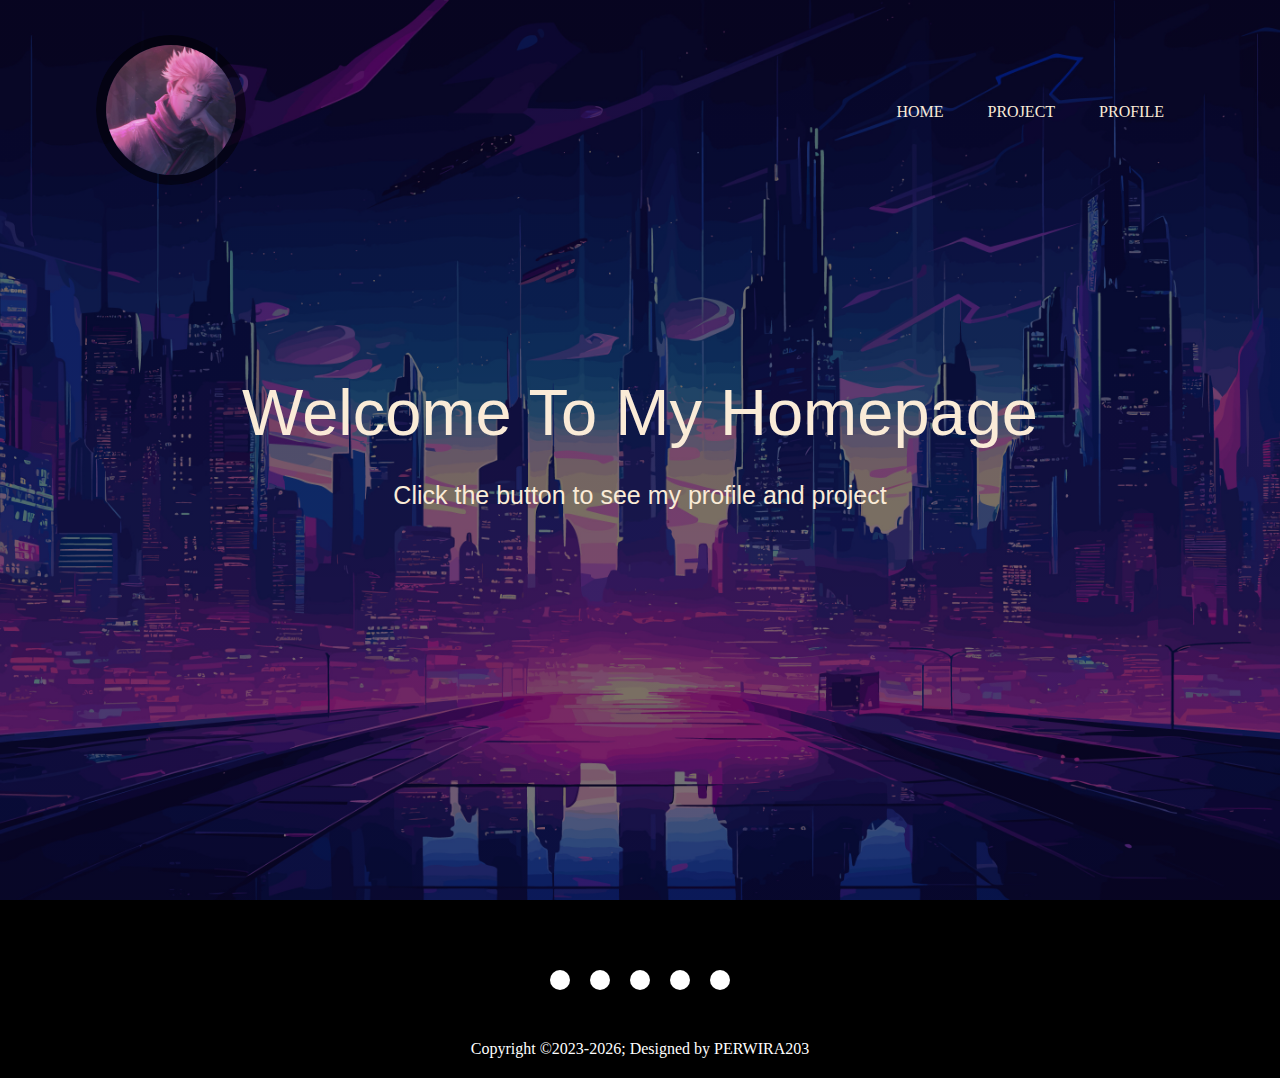
<file: index.html>
<!DOCTYPE html>
<html lang="en">
<head>
    <link rel="shortcut icon" href="sukuna.png" type="x-icon">
    <meta charset="UTF-8">
    <meta name="viewport" content="width=device-width, initial-scale=1.0">
    <link rel="stylesheet" href="bre.css">
    <link rel="stylesheet" href="https://cdnjs.cloudflare.com/ajax/libs/font-awesome/6.4.2/css/all.min.css" integrity="sha512-z3gLpd7yknf1YoNbCzqRKc4qyor8gaKU1qmn+CShxbuBusANI9QpRohGBreCFkKxLhei6S9CQXFEbbKuqLg0DA==" crossorigin="anonymous" referrerpolicy="no-referrer" />
    <title>MyWebsites</title>
</head>
<body>
    <div class="bagus" class="transition">
        <div class="bgst">
            <a href="project7.html"><img src="kuproy.jpg" class="logo"></a>
            <ul>
                <li><a href="index.html">Home</a></li>
                <li><a href="project2.html">Project</a></li>
                <li><a href="project7.html">Profile</a></li>
            </ul>

        </div>

        <div class="konten" class="transition">
            <h1>Welcome To My Homepage</h1>
            <p>Click the button to see my profile and project</p>

        </div>


    </div>
    <div class="footercontainer">
        <div class="socialicon">
            
            <a href="https://www.facebook.com/favian.h.perwira/"><i class="fa-brands fa-facebook"></i></a>
            <a href="https://www.instagram.com/favianperwira/"><i class="fa-brands fa-instagram"></i></a>
            <a href="https://twitter.com/PerwiraHakim"><i class="fa-brands fa-twitter"></i></a>
            <a href=""><i class="fa-brands fa-google-plus"></i></a>
            <a href="https://github.com/PERWIRA203"><i class="fa-brands fa-github"></i></a> 
            
        </div>
        

    </div>
    <div class="footerbottom">
        <p>Copyright &copy;2023-2026; Designed by PERWIRA203</p>

    </div>
    
</body>
</html>
</file>
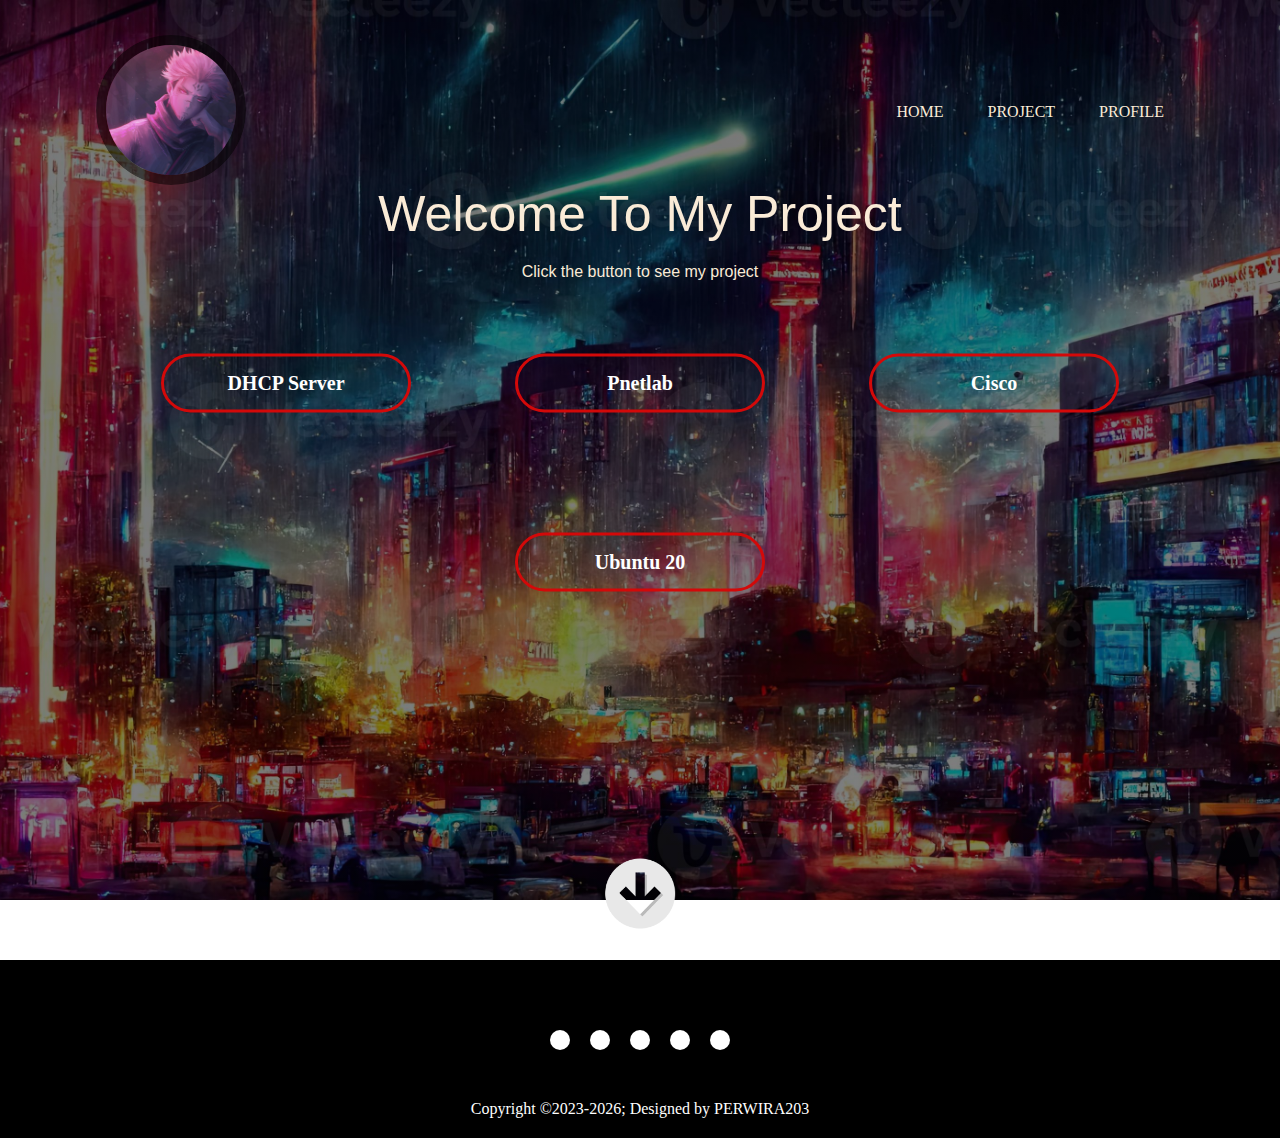
<file: project3.html>
<!DOCTYPE html>
<html lang="en">
<head>
    <link rel="shortcut icon" href="sukuna.png" type="x-icon">
    <meta charset="UTF-8">
    <meta name="viewport" content="width=device-width, initial-scale=1.0">
    <link rel="stylesheet" href="bre.css">
    <link rel="stylesheet" href="https://cdnjs.cloudflare.com/ajax/libs/font-awesome/6.4.2/css/all.min.css" integrity="sha512-z3gLpd7yknf1YoNbCzqRKc4qyor8gaKU1qmn+CShxbuBusANI9QpRohGBreCFkKxLhei6S9CQXFEbbKuqLg0DA==" crossorigin="anonymous" referrerpolicy="no-referrer" />
    <script src="scd.js"></script>
    <title>MyWebsites</title>
</head>
<body>
    <div class="bagus5">
        <div class="bgst4">
            <a href="project7.html"><img src="kuproy.jpg" class="logo"></a>
            <ul>
                <li><a href="index.html">Home</a></li>
                <li><a href="project2.html">Project</a></li>
                <li><a href="project7.html">Profile</a></li>
            </ul>

        </div>

        <div class="konten1" class="transition">
            <div class="konten12">
                <h1>Welcome To My Project</h1>
            </div>
            <div class="konten12">
                <p>Click the button to see my project</p>
            </div>

                <div>
                    <button class="button4" onclick="document.location='project5.html'"><span class="span4"></span>DHCP Server</button>
                    <button class="button4" onclick="document.location='project4.html'"><span class="span4"></span>Pnetlab</button>
                    <button class="button4" onclick="document.location='project3.html'"><span class="span4"></span>Cisco</button>
                    <button class="button4" onclick="document.location='project6.html'"><span class="span4"></span>Ubuntu 20</button>
                </div>
            
            <div class="title">
                <div>
                    <h1 class="bru" style="margin-top: 30px; margin-bottom: 50px ;font-size: 70px;">CISCO</h1>
                </div>
                <div>
                    <button class="button7" id="scrollButton"><img width="70px" height="70px" src="down.png"></button>
                </div>

            </div>

        </div>


    </div>
    <div class="isian">
        <div>
            
        </div>
    </div>
    <div class="footercontainer">
        <div class="socialicon">
            
            <a href="https://www.facebook.com/favian.h.perwira/"><i class="fa-brands fa-facebook"></i></a>
            <a href="https://www.instagram.com/favianperwira/"><i class="fa-brands fa-instagram"></i></a>
            <a href="https://twitter.com/PerwiraHakim"><i class="fa-brands fa-twitter"></i></a>
            <a href=""><i class="fa-brands fa-google-plus"></i></a>
            <a href="https://github.com/PERWIRA203"><i class="fa-brands fa-github"></i></a> 
            
        </div>
        

    </div>
    <div class="footerbottom">
        <p>Copyright &copy;2023-2026; Designed by PERWIRA203</p>

    </div>
    
</body>
</html>
</file>
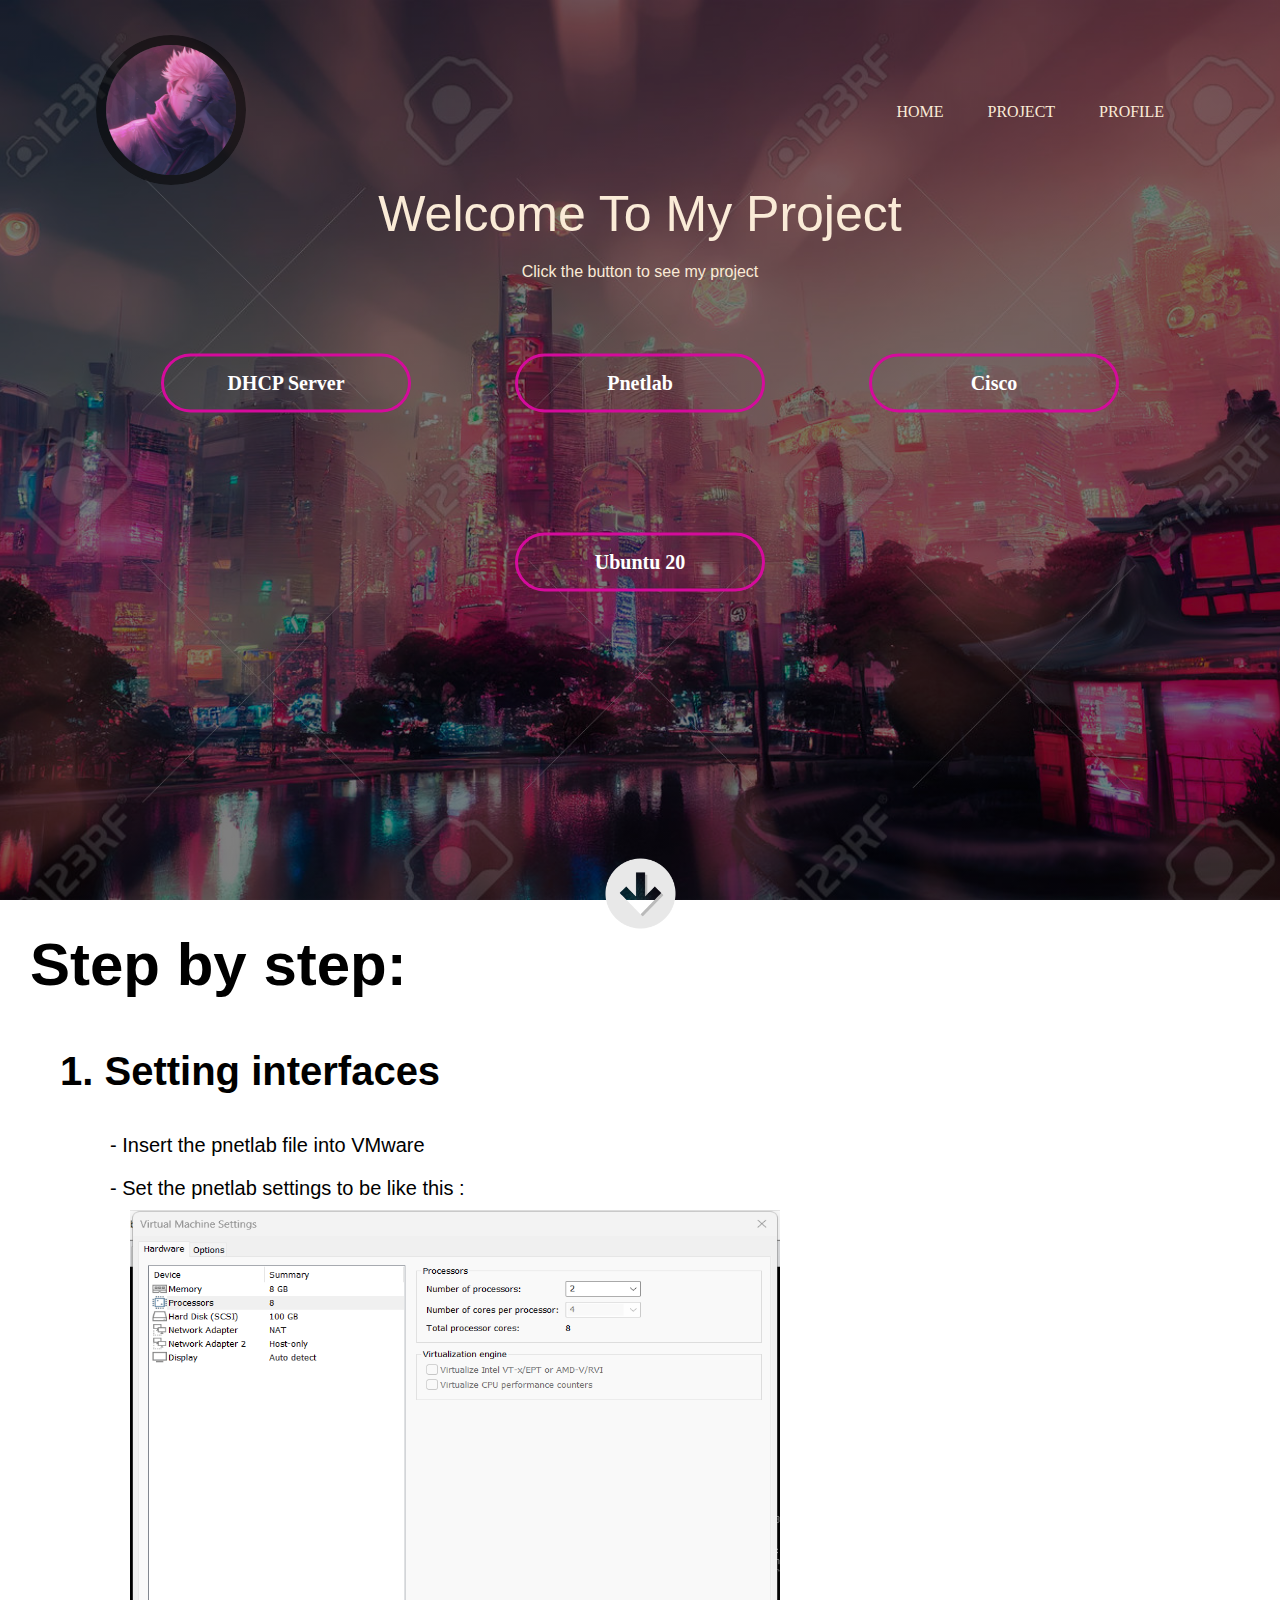
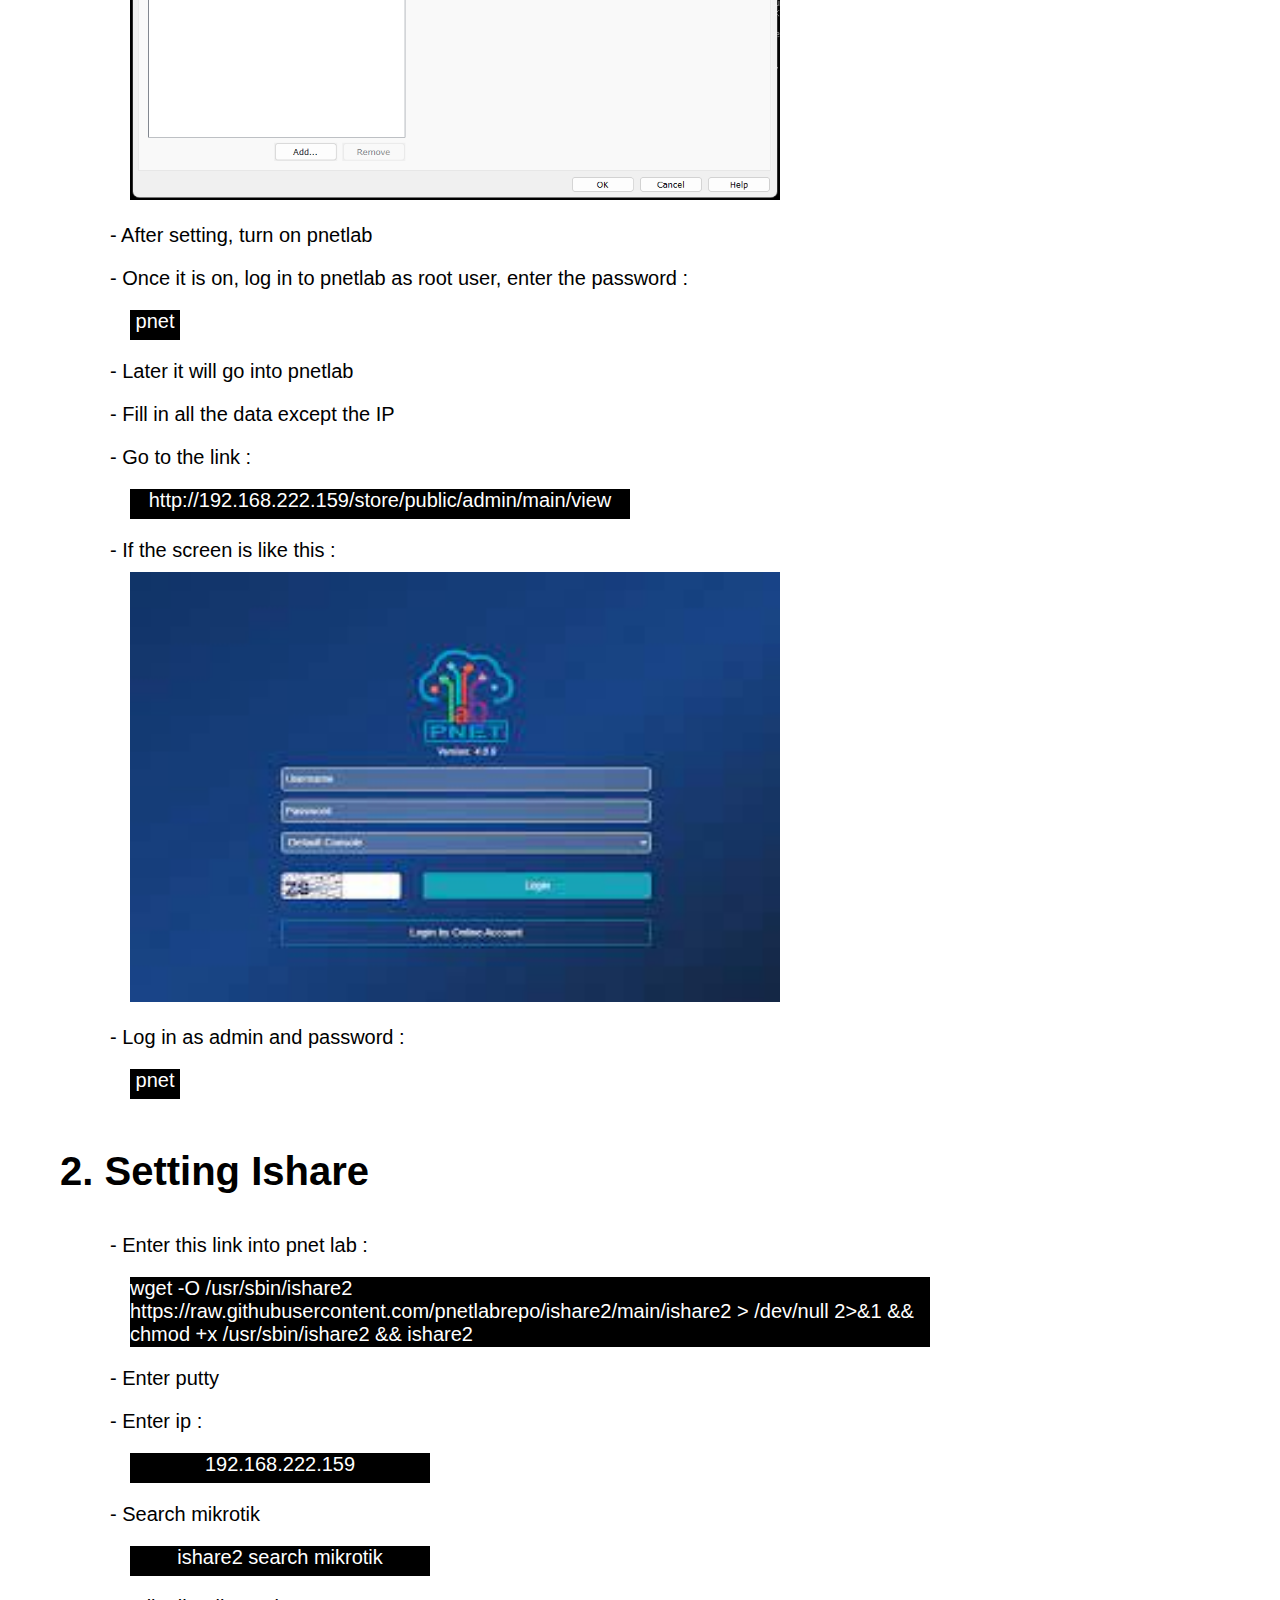
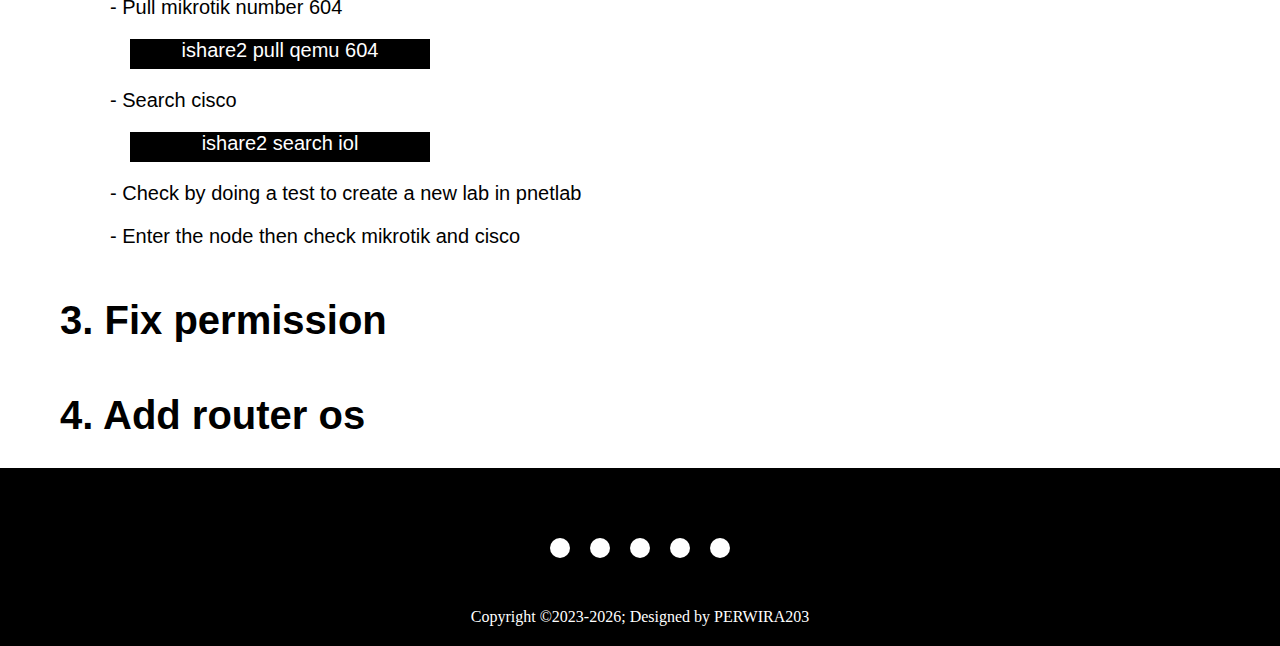
<file: project4.html>
<!DOCTYPE html>
<html lang="en">
<head>
    <link rel="shortcut icon" href="sukuna.png" type="x-icon">
    <meta charset="UTF-8">
    <meta name="viewport" content="width=device-width, initial-scale=1.0">
    <link rel="stylesheet" href="bre.css">
    <link rel="stylesheet" href="https://cdnjs.cloudflare.com/ajax/libs/font-awesome/6.4.2/css/all.min.css" integrity="sha512-z3gLpd7yknf1YoNbCzqRKc4qyor8gaKU1qmn+CShxbuBusANI9QpRohGBreCFkKxLhei6S9CQXFEbbKuqLg0DA==" crossorigin="anonymous" referrerpolicy="no-referrer" />
    <script src="scd.js"></script>
    <title>MyWebsites</title>
</head>
<body>
    <div class="bagus4">
        <div class="bgst3">
            <a href="project7.html"><img src="kuproy.jpg" class="logo"></a>
            <ul>
                <li><a href="index.html">Home</a></li>
                <li><a href="project2.html">Project</a></li>
                <li><a href="project7.html">Profile</a></li>
            </ul>

        </div>

        <div class="konten1" class="transition">
            <div class="konten12">
                <h1>Welcome To My Project</h1>
            </div>
            <div class="konten12">
                <p>Click the button to see my project</p>
            </div>

                <div>
                    <button class="button3" onclick="document.location='project5.html'"><span class="span3"></span>DHCP Server</button>
                    <button class="button3" onclick="document.location='project4.html'"><span class="span3"></span>Pnetlab</button>
                    <button class="button3" onclick="document.location='project3.html'"><span class="span3"></span>Cisco</button>
                    <button class="button3" onclick="document.location='project6.html'"><span class="span3"></span>Ubuntu 20</button>
                </div>
            
            <div class="title">
                <div>
                    <h1 class="bru" class="bo" style="margin-top: 30px; margin-bottom: 50px ;font-size: 70px;">PNETLAB</h1>
                </div>
                <div>
                    <button class="button7" id="scrollButton"><img width="70px" height="70px" src="down.png"></button>
                </div>

            </div>

        </div>


    </div>
    <div class="isian" id="section2">
        <div>
            <h1 class="hal1">Step by step:</h1>
                <h1 class="hal">1. Setting interfaces</h1>
                    <div>
                        <p class="hak">- Insert the pnetlab file into VMware</p>
                    </div>
                    <div>
                        <p class="hak1">- Set the pnetlab settings to be like this :</p>
                    </div>
                        <div>
                            <img class="bh2" src="foto7.png">
                        </div>
                    <div>
                        <p class="hak1">- After setting, turn on pnetlab</p>
                    </div>
                    <div>
                        <p class="hak1">- Once it is on, log in to pnetlab as root user, enter the password :</p>
                    </div>
                        <div>
                            <p class="ho1">pnet</p>
                        </div>
                    <div>
                        <p class="hak1">- Later it will go into pnetlab</p>
                    </div>
                    <div>
                        <p class="hak1">- Fill in all the data except the IP</p>
                    </div>
                    <div>
                        <p class="hak1">- Go to the link :</p>
                    </div>
                        <div>
                            <p class="ho4">http://192.168.222.159/store/public/admin/main/view</p>
                        </div>
                    <div>
                        <p class="hak1">- If the screen is like this :</p>
                    </div>
                        <div>
                            <img class="bh3" src="foto8.jpg">
                    </div>
                    <div>
                        <p class="hak1">- Log in as admin and password :</p>
                    </div>
                        <div>
                            <p class="ho1">pnet</p>
                        </div>
                <h1 class="hal">2. Setting Ishare</h1>
                    <div>
                        <p class="hak">- Enter this link into pnet lab :</p>
                    </div>
                        <div>
                            <p class="ho5">wget -O /usr/sbin/ishare2 https://raw.githubusercontent.com/pnetlabrepo/ishare2/main/ishare2 > /dev/null 2>&1 && chmod +x /usr/sbin/ishare2 && ishare2</p>
                        </div>
                    <div>
                        <p class="hak1">- Enter putty</p>
                    </div>
                    <div>
                        <p class="hak1">- Enter ip :</p>
                    </div>
                        <div>
                            <p class="ho3">192.168.222.159</p>
                        </div>
                    <div>
                        <p class="hak1">- Search mikrotik</p>
                    </div>
                        <div>
                            <p class="ho3">ishare2 search mikrotik</p>
                        </div>
                    <div>
                        <p class="hak1">- Pull mikrotik number 604</p>
                    </div>
                        <div>
                            <p class="ho3">ishare2 pull qemu 604</p>
                        </div>
                    <div>
                        <p class="hak1">- Search cisco</p>
                    </div>
                        <div>
                            <p class="ho3">ishare2 search iol</p>
                        </div>
                    <div>
                        <p class="hak1">- Check by doing a test to create a new lab in pnetlab</p>
                    </div>
                    <div>
                        <p class="hak1">- Enter the node then check mikrotik and cisco</p>
                    </div>
                <h1 class="hal">3. Fix permission</h1>
                <h1 class="hal">4. Add router os</h1>
                



        </div>
    </div>
    <div class="footercontainer">
        <div class="socialicon">
            
            <a href="https://www.facebook.com/favian.h.perwira/"><i class="fa-brands fa-facebook"></i></a>
            <a href="https://www.instagram.com/favianperwira/"><i class="fa-brands fa-instagram"></i></a>
            <a href="https://twitter.com/PerwiraHakim"><i class="fa-brands fa-twitter"></i></a>
            <a href=""><i class="fa-brands fa-google-plus"></i></a>
            <a href="https://github.com/PERWIRA203"><i class="fa-brands fa-github"></i></a> 
            
        </div>
        

    </div>
    <div class="footerbottom">
        <p>Copyright &copy;2023-2026; Designed by PERWIRA203</p>

    </div>
    
</body>
</html>
</file>
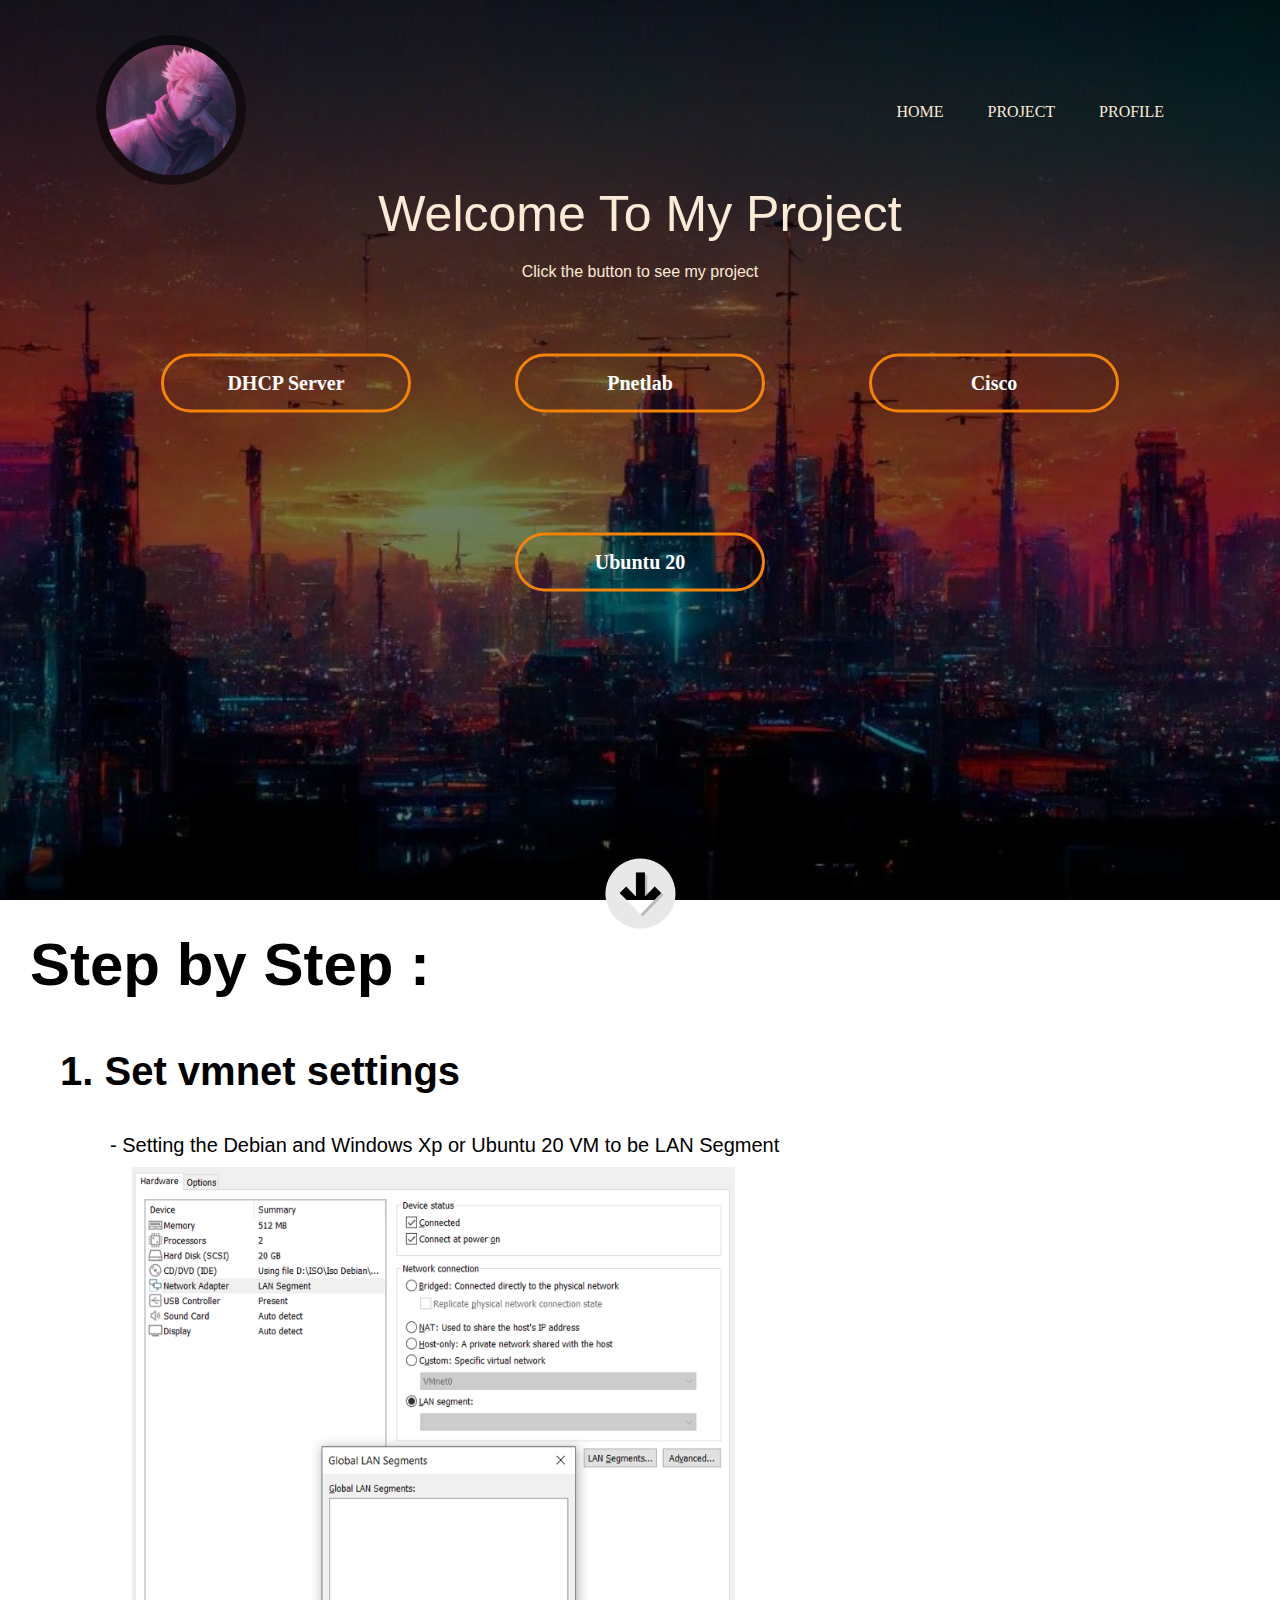
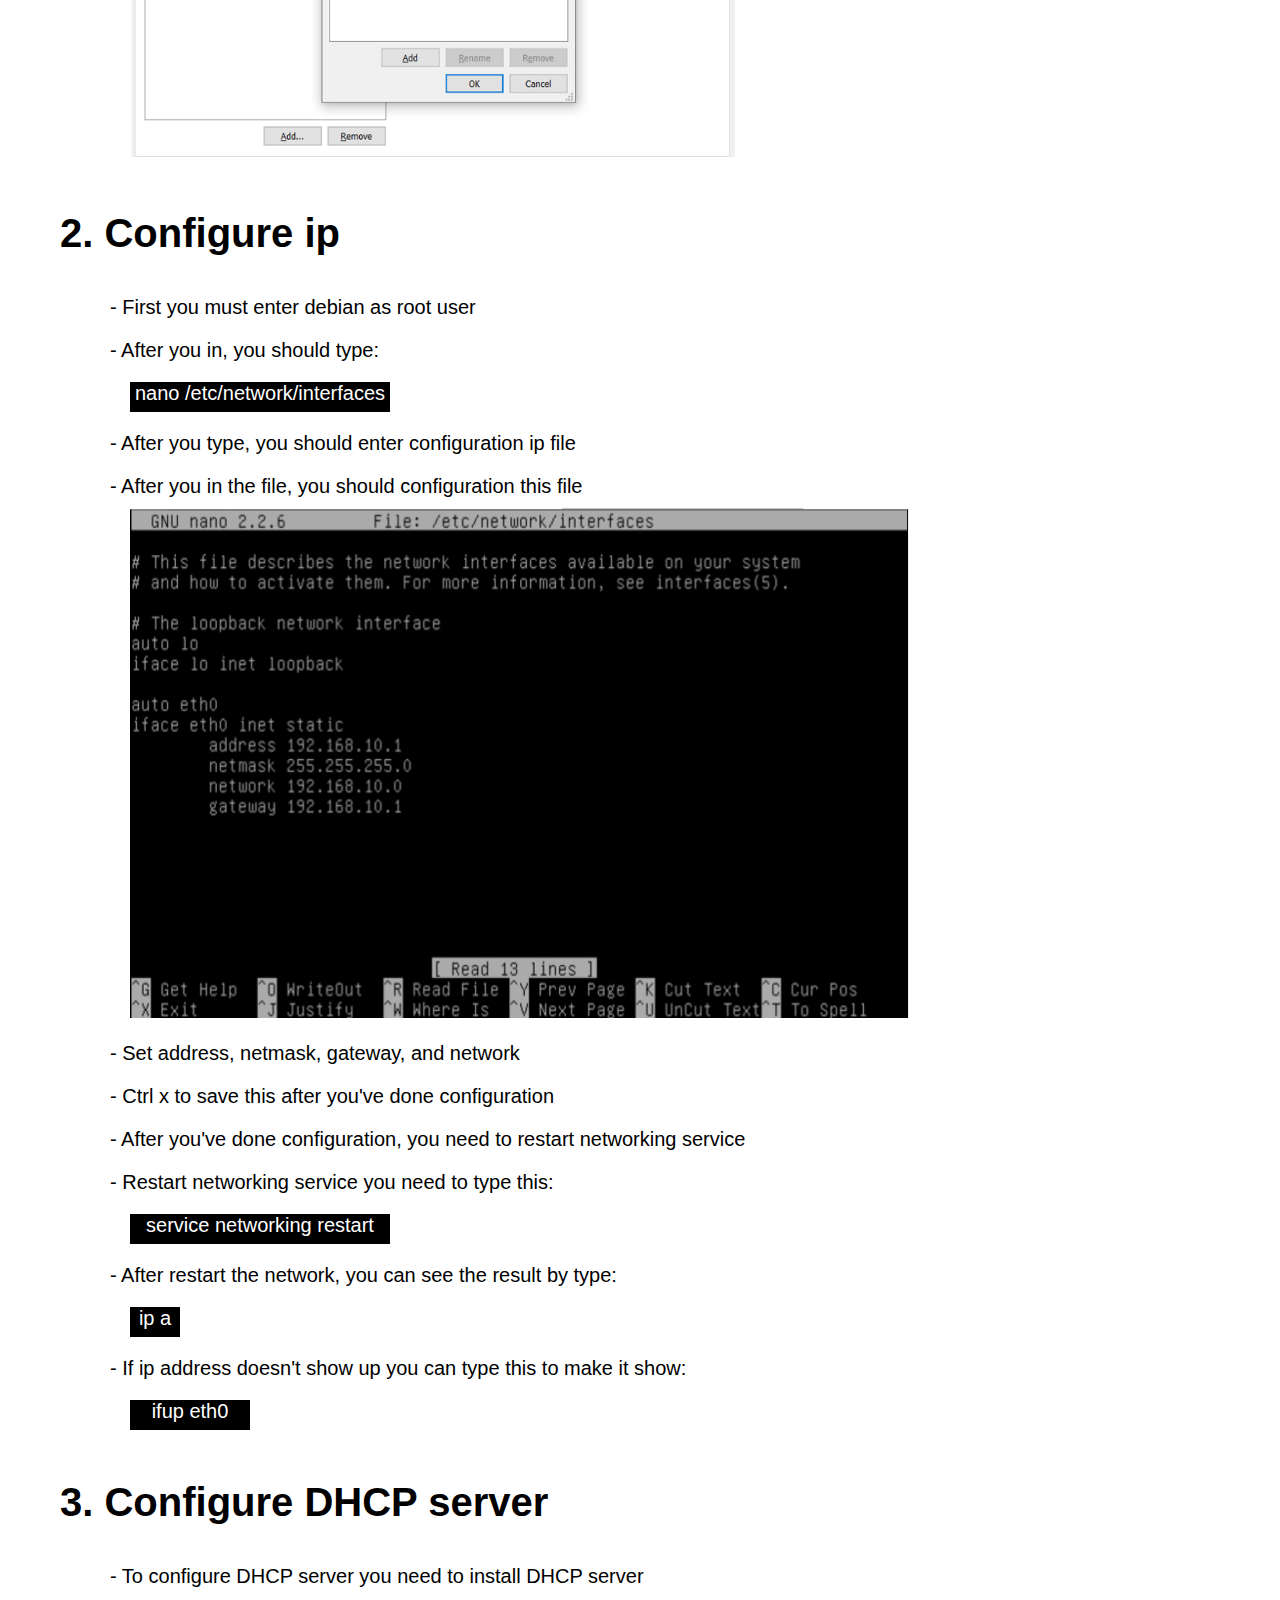
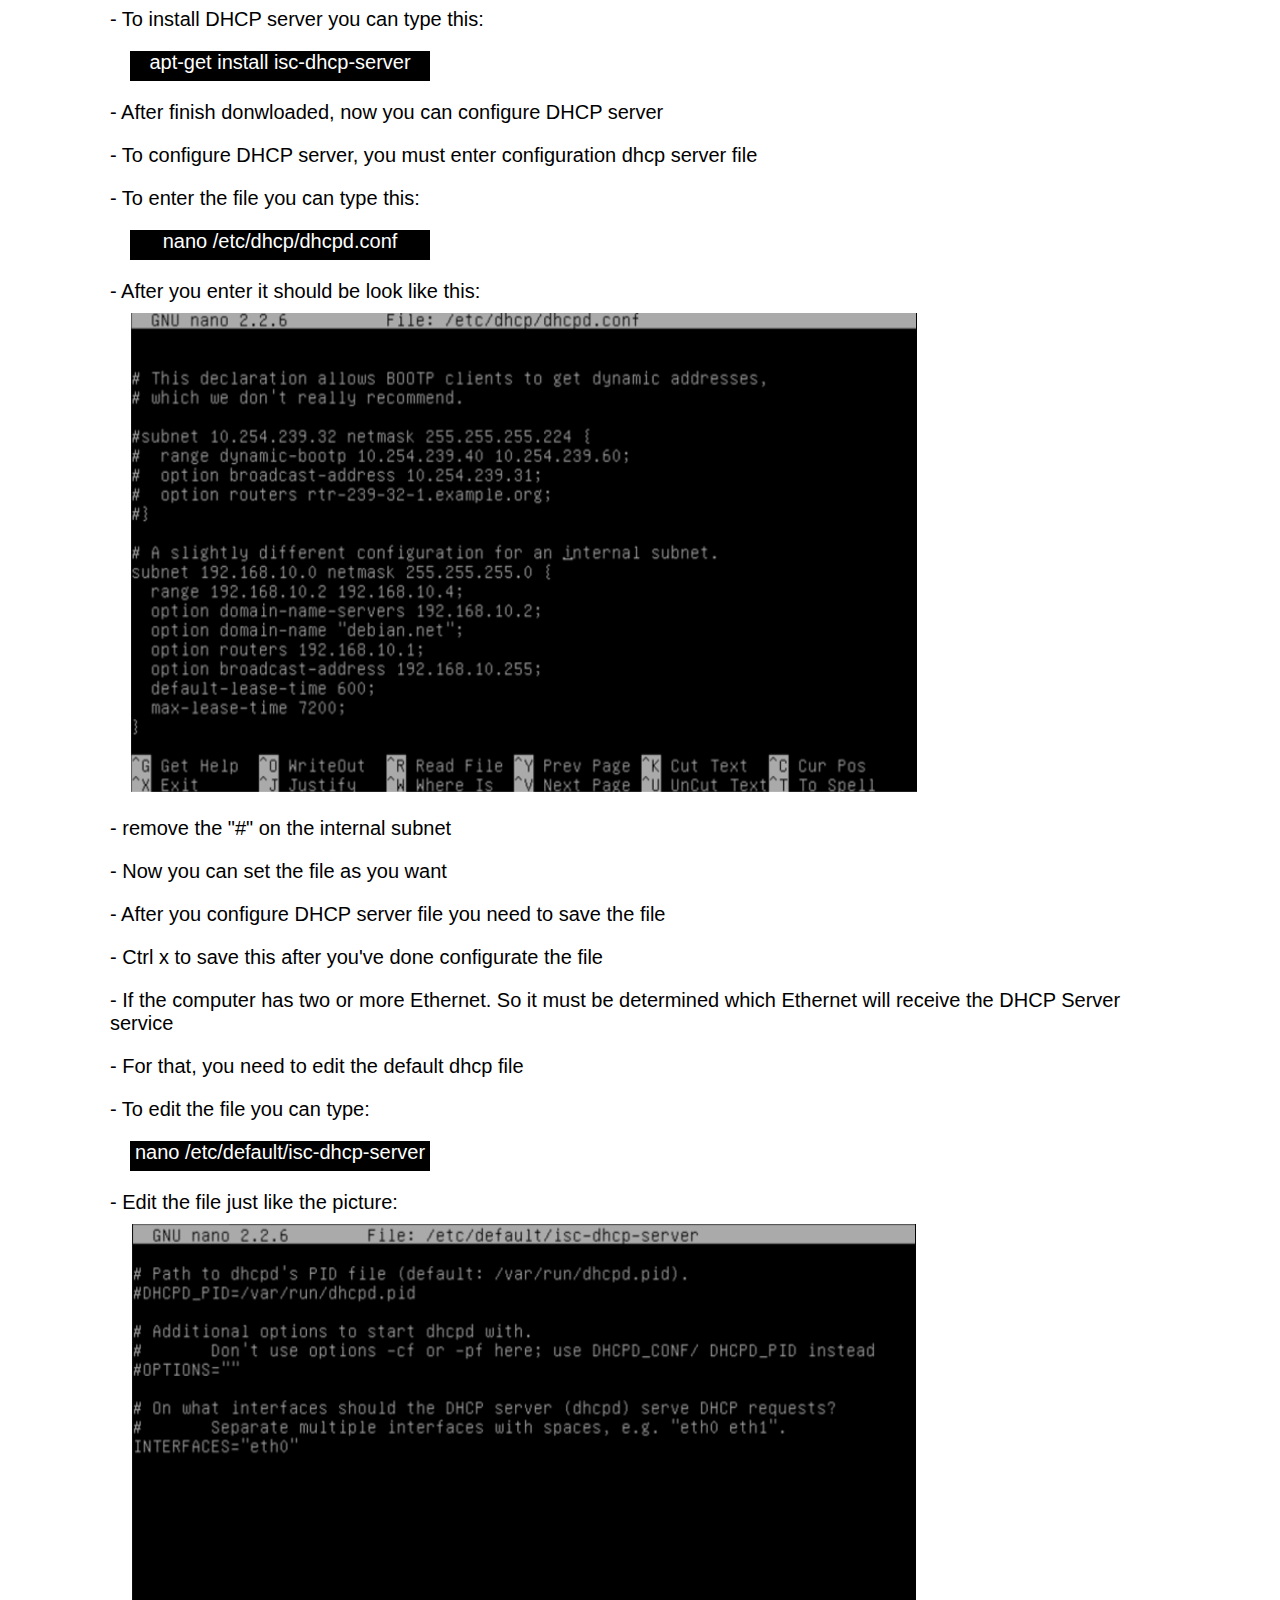
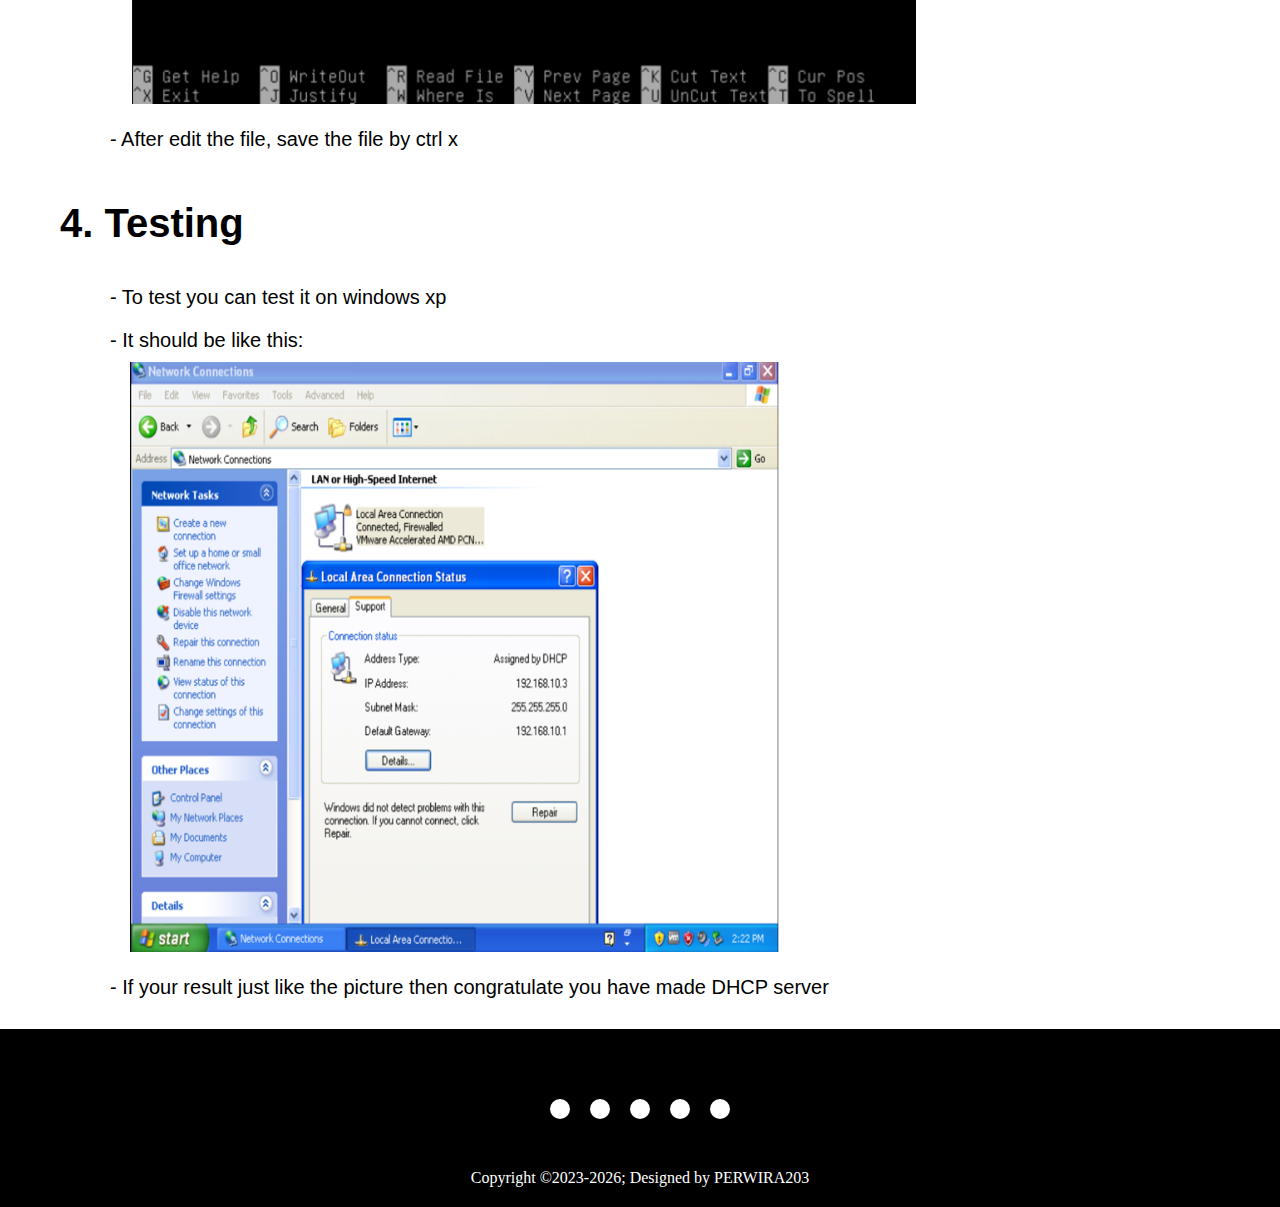
<file: project5.html>
<!DOCTYPE html>
<html lang="en">
<head>
    <link rel="shortcut icon" href="sukuna.png" type="x-icon">
    <meta charset="UTF-8">
    <meta name="viewport" content="width=device-width, initial-scale=1.0">
    <link rel="stylesheet" href="bre.css">
    <link rel="stylesheet" href="https://cdnjs.cloudflare.com/ajax/libs/font-awesome/6.4.2/css/all.min.css" integrity="sha512-z3gLpd7yknf1YoNbCzqRKc4qyor8gaKU1qmn+CShxbuBusANI9QpRohGBreCFkKxLhei6S9CQXFEbbKuqLg0DA==" crossorigin="anonymous" referrerpolicy="no-referrer" />
    <script src="scd.js"></script>
    <title>MyWebsites</title>
</head>
<body>
    <div class="bagus2">
        <div class="bgst2">
            <a href="project7.html"><img src="kuproy.jpg" class="logo"></a>
            <ul>
                <li><a href="index.html">Home</a></li>
                <li><a href="project2.html">Project</a></li>
                <li><a href="project7.html">Profile</a></li>
            </ul>

        </div>

        <div class="konten1" class="transition">
            <div class="konten12">
                <h1>Welcome To My Project</h1>
            </div>
            <div class="konten12">
                <p>Click the button to see my project</p>
            </div>

                <div>
                    <button class="button2" onclick="document.location='project5.html'"><span class="span2"></span>DHCP Server</button>
                    <button class="button2" onclick="document.location='project4.html'"><span class="span2"></span>Pnetlab</button>
                    <button class="button2" onclick="document.location='project3.html'"><span class="span2"></span>Cisco</button>
                    <button class="button2" onclick="document.location='project6.html'"><span class="span2"></span>Ubuntu 20</button>
                </div>
            
            <div class="title">
                <div>
                    <h1 style="margin-top: 30px; margin-bottom: 50px ;font-size: 70px;" >DHCP SERVER</h1>
                </div>
                <div>
                    <button class="button7" id="scrollButton"><img width="70px" height="70px" src="down.png"></button>
                </div>
                

            </div>
            
            

        </div>


    </div>
    <div class="isian" id="section2">
        <div>
            <h1 class="hal1">Step by Step :</h1>
            <h1 class="hal">1. Set vmnet settings</h1>
                <div>
                    <p class="hak">- Setting the Debian and Windows Xp or Ubuntu 20 VM to be LAN Segment</p>
                </div>
                <div>
                    <img class="bh2" src="foto2.png">
                </div>
            <h1 class="hal">2. Configure ip</h1>
                <div>
                    <p class="hak">- First you must enter debian as root user</p>
                </div>
                <div>
                    <p class="hak1">- After you in, you should type: </p>
                </div>
                    <div>
                        <p class="ho">nano /etc/network/interfaces</p>
                    </div>
                <div>
                    <p class="hak1">- After you type, you should enter configuration ip file</p>
                </div>
                <div>
                    <p class="hak1">- After you in the file, you should configuration this file</p>
                </div>
                    <div>
                        <img class="bh5" src="foto3.png">
                    </div>
                <div>
                    <p class="hak1">- Set address, netmask, gateway, and network</p>
                </div>
                <div>
                    <p class="hak1">- Ctrl x to save this after you've done configuration</p>
                </div>
                <div>
                    <p class="hak1">- After you've done configuration, you need to restart networking service</p>
                </div>
                <div>
                    <p class="hak1">- Restart networking service you need to type this:</p>
                </div>
                <div>
                    <p class="ho">service networking restart</p>
                </div>
                <div>
                    <p class="hak1">- After restart the network, you can see the result by type:</p>
                </div>
                    <div>
                        <p class="ho1">ip a</p>
                    </div>
                <div>
                    <p class="hak1">- If ip address doesn't show up you can type this to make it show:</p>
                </div>
                    <div>
                        <p class="ho2">ifup eth0</p>
                    </div>
            <h1 class="hal">3. Configure DHCP server</h1>
                <div>
                    <p class="hak">- To configure DHCP server you need to install DHCP server</p>
                </div>
                <div>
                    <p class="hak1">- To install DHCP server you can type this:</p>
                </div>
                    <div>
                        <p class="ho3">apt-get install isc-dhcp-server</p>
                    </div>
                <div>
                    <p class="hak1">- After finish donwloaded, now you can configure DHCP server</p>
                </div>
                <div>
                    <p class="hak1">- To configure DHCP server, you must enter configuration dhcp server file</p>    
                </div>
                <div>
                    <p class="hak1">- To enter the file you can type this:</p>    
                </div>
                    <div>
                        <p class="ho3">nano /etc/dhcp/dhcpd.conf </p>
                    </div>
                <div>
                    <p class="hak1">- After you enter it should be look like this:</p>
                </div>
                    <div>
                        <img class="bh1" src="foto9.png">
                    </div>
                <div>
                    <p class="hak1">- remove the "#" on the internal subnet</p>
                </div>
                <div>
                    <p class="hak1">- Now you can set the file as you want</p>
                </div>
                <div>
                    <p class="hak1">- After you configure DHCP server file you need to save the file</p>
                </div>
                <div>
                    <p class="hak1">- Ctrl x to save this after you've done configurate the file</p>
                </div>
                <div>
                    <p class="hak1">- If the computer has two or more Ethernet. So it must be determined which Ethernet will receive the DHCP Server service</p>
                </div>
                <div>
                    <p class="hak1">- For that, you need to edit the default dhcp file</p>
                </div>
                <div>
                    <p class="hak1">- To edit the file you can type:</p>
                </div>
                    <div>
                        <p class="ho3">nano /etc/default/isc-dhcp-server</p>
                    </div>
                <div>
                    <p class="hak1">- Edit the file just like the picture:</p>
                </div>
                    <div>
                        <img class="bh1" src="foto5.png">
                    </div>
                <div>
                    <p class="hak1">- After edit the file, save the file by ctrl x</p>
                </div>
            <h1 class="hal">4. Testing</h1>
                <div>
                    <p class="hak">- To test you can test it on windows xp</p>
                </div>
                <div>
                    <p class="hak1">- It should be like this:</p>
                </div>
                    <div>
                        <img class="bh2" src="foto6.png">
                    </div>
                <div>
                    <p class="hak1">- If your result just like the picture then congratulate you have made DHCP server</p>
                </div>
        </div>
    </div>
    <div class="footercontainer">
        <div class="socialicon">
            
            <a href="https://www.facebook.com/favian.h.perwira/"><i class="fa-brands fa-facebook"></i></a>
            <a href="https://www.instagram.com/favianperwira/"><i class="fa-brands fa-instagram"></i></a>
            <a href="https://twitter.com/PerwiraHakim"><i class="fa-brands fa-twitter"></i></a>
            <a href=""><i class="fa-brands fa-google-plus"></i></a>
            <a href="https://github.com/PERWIRA203"><i class="fa-brands fa-github"></i></a> 
            
        </div>
        

    </div>
    <div class="footerbottom">
        <p>Copyright &copy;2023-2026; Designed by PERWIRA203</p>

    </div>
    
</body>
</html>
</file>
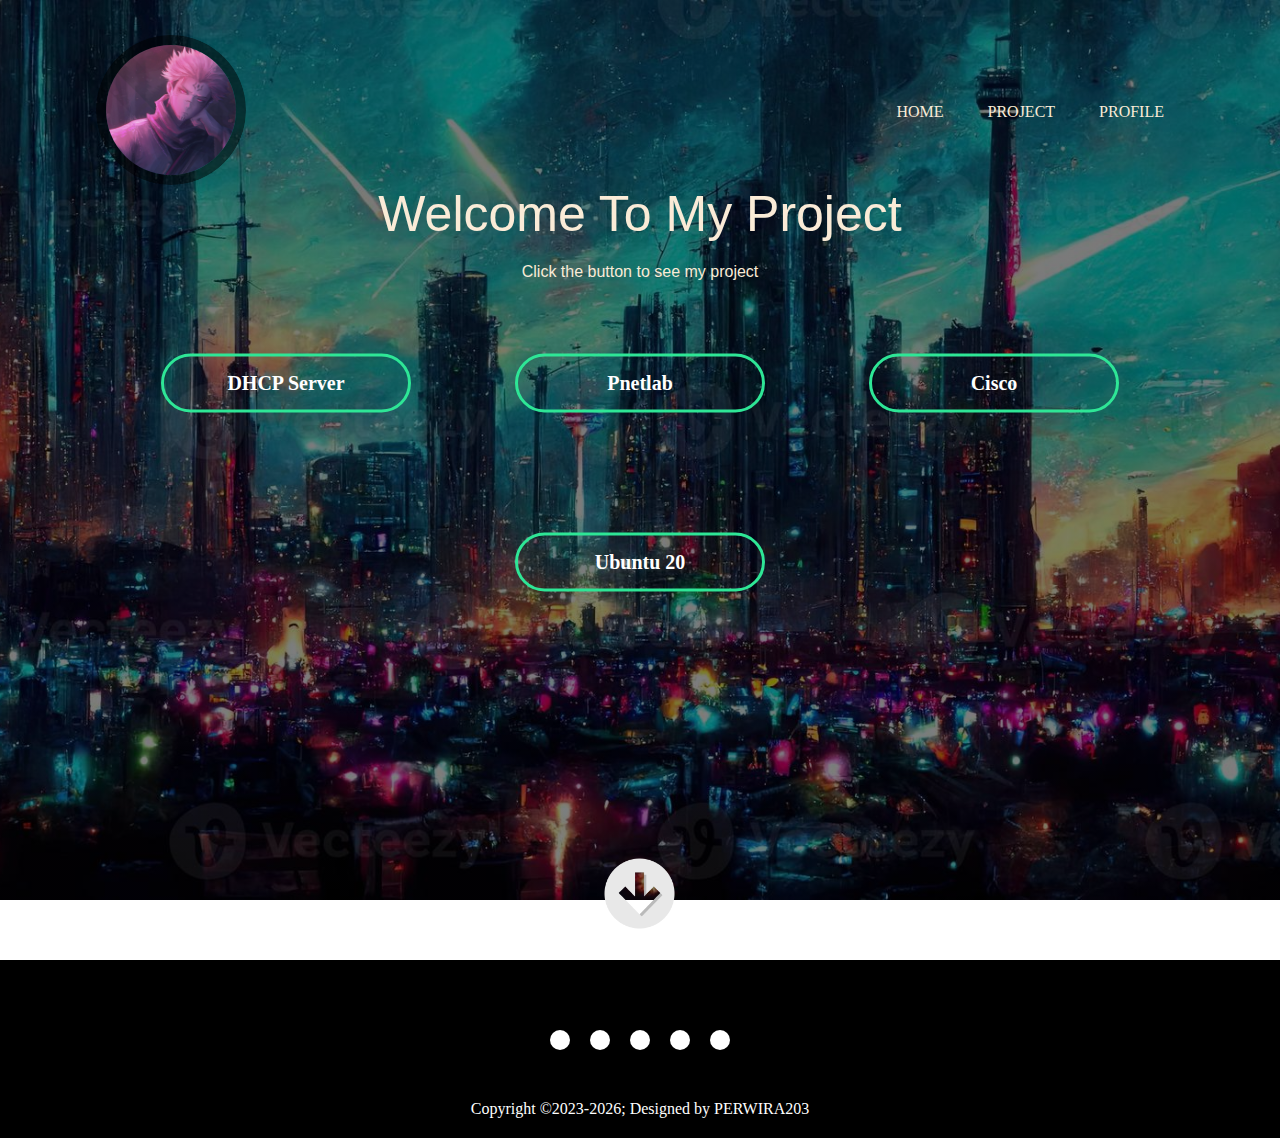
<file: project6.html>
<!DOCTYPE html>
<html lang="en">
<head>
    <link rel="shortcut icon" href="sukuna.png" type="x-icon">
    <meta charset="UTF-8">
    <meta name="viewport" content="width=device-width, initial-scale=1.0">
    <link rel="stylesheet" href="bre.css">
    <link rel="stylesheet" href="https://cdnjs.cloudflare.com/ajax/libs/font-awesome/6.4.2/css/all.min.css" integrity="sha512-z3gLpd7yknf1YoNbCzqRKc4qyor8gaKU1qmn+CShxbuBusANI9QpRohGBreCFkKxLhei6S9CQXFEbbKuqLg0DA==" crossorigin="anonymous" referrerpolicy="no-referrer" />
    <script src="scd.js"></script>
    <title>MyWebsites</title>
</head>
<body>
    <div class="bagus6">
        <div class="bgst5">
            <a href="project7.html"><img src="kuproy.jpg" class="logo"></a>
            <ul>
                <li><a href="index.html">Home</a></li>
                <li><a href="project2.html">Project</a></li>
                <li><a href="project7.html">Profile</a></li>
            </ul>

        </div>

        <div class="konten1">
            <div class="konten12">
                <h1>Welcome To My Project</h1>
            </div>
            <div class="konten12">
                <p>Click the button to see my project</p>
            </div>

                <div>
                    <button class="button5" onclick="document.location='project5.html'"><span class="span5"></span>DHCP Server</button>
                    <button class="button5" onclick="document.location='project4.html'"><span class="span5"></span>Pnetlab</button>
                    <button class="button5" onclick="document.location='project3.html'"><span class="span5"></span>Cisco</button>
                    <button class="button5" onclick="document.location='project6.html'"><span class="span5"></span>Ubuntu 20</button>
                </div>
            
            <div class="title">
                <div>
                    <h1 class="bru" style="margin-top: 30px; margin-bottom: 50px ;font-size: 70px;">UBUNTU 20</h1>
                </div>
                <div>
                    <button class="button7" id="scrollButton"><img width="70px" height="70px" src="down.png"></button>
                </div>

            </div>
            
            

        </div>
        
        


    </div>
    <div class="isian">
        <div>
            
        </div>
    </div>
    <div class="footercontainer">
        <div class="socialicon">
            
            <a href="https://www.facebook.com/favian.h.perwira/"><i class="fa-brands fa-facebook"></i></a>
            <a href="https://www.instagram.com/favianperwira/"><i class="fa-brands fa-instagram"></i></a>
            <a href="https://twitter.com/PerwiraHakim"><i class="fa-brands fa-twitter"></i></a>
            <a href=""><i class="fa-brands fa-google-plus"></i></a>
            <a href="https://github.com/PERWIRA203"><i class="fa-brands fa-github"></i></a> 
            
        </div>
        

    </div>
    <div class="footerbottom">
        <p>Copyright &copy;2023-2026; Designed by PERWIRA203</p>

    </div>
    
</body>
</html>
</file>
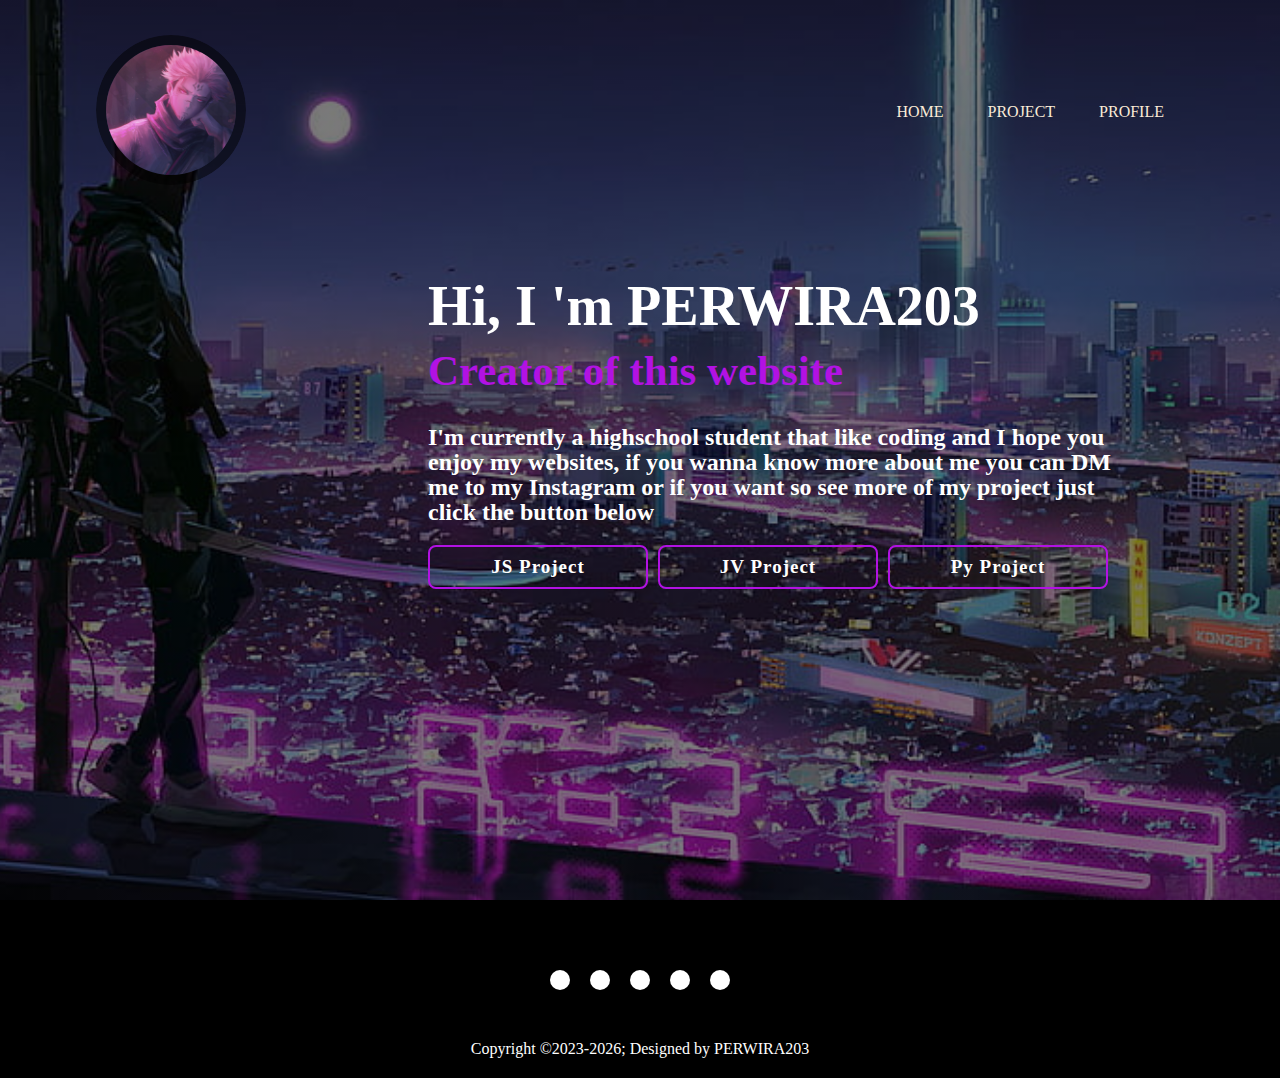
<file: project7.html>
<!DOCTYPE html>
<html lang="en">
<head>
    <link rel="shortcut icon" href="sukuna.png" type="x-icon">
    <meta charset="UTF-8">
    <meta name="viewport" content="width=device-width, initial-scale=1.0">
    <link rel="stylesheet" href="bre.css">
    <link rel="stylesheet" href="https://cdnjs.cloudflare.com/ajax/libs/font-awesome/6.4.2/css/all.min.css" integrity="sha512-z3gLpd7yknf1YoNbCzqRKc4qyor8gaKU1qmn+CShxbuBusANI9QpRohGBreCFkKxLhei6S9CQXFEbbKuqLg0DA==" crossorigin="anonymous" referrerpolicy="no-referrer" />
    <title>MyWebsites</title>
</head>
<body>
    <div class="bagus7" class="transition">
        <div class="bgst6">
            <a href="project7.html"><img src="kuproy.jpg" class="logo"></a>
            <ul>
                <li><a href="index.html">Home</a></li>
                <li><a href="project2.html">Project</a></li>
                <li><a href="project7.html">Profile</a></li>
            </ul>

        </div>
        <section class="konten2">
        <div class="konten2-content" class="transition">
            <h1>Hi, I 'm PERWIRA203</h1>
            <h3>Creator of this website</h3>
            <p>I'm currently a highschool student that like coding and I hope you enjoy my websites, if you wanna know more about me you can DM me to my Instagram or if you want so see more of my project just click the button below</p>
            <div class="btn-box">
                <a href="bro2.html">JS Project</a>
                <a href="rr.html">JV Project</a>
                <a href="">Py Project</a>
            </div>
        </div>
        </section>


    </div>
    <div class="footercontainer">
        <div class="socialicon">
            
            <a href="https://www.facebook.com/favian.h.perwira/"><i class="fa-brands fa-facebook"></i></a>
            <a href="https://www.instagram.com/favianperwira/"><i class="fa-brands fa-instagram"></i></a>
            <a href="https://twitter.com/PerwiraHakim"><i class="fa-brands fa-twitter"></i></a>
            <a href=""><i class="fa-brands fa-google-plus"></i></a>
            <a href="https://github.com/PERWIRA203"><i class="fa-brands fa-github"></i></a> 
            
        </div>
        

    </div>
    <div class="footerbottom">
        <p>Copyright &copy;2023-2026; Designed by PERWIRA203</p>

    </div>
    
</body>
</html>
</file>
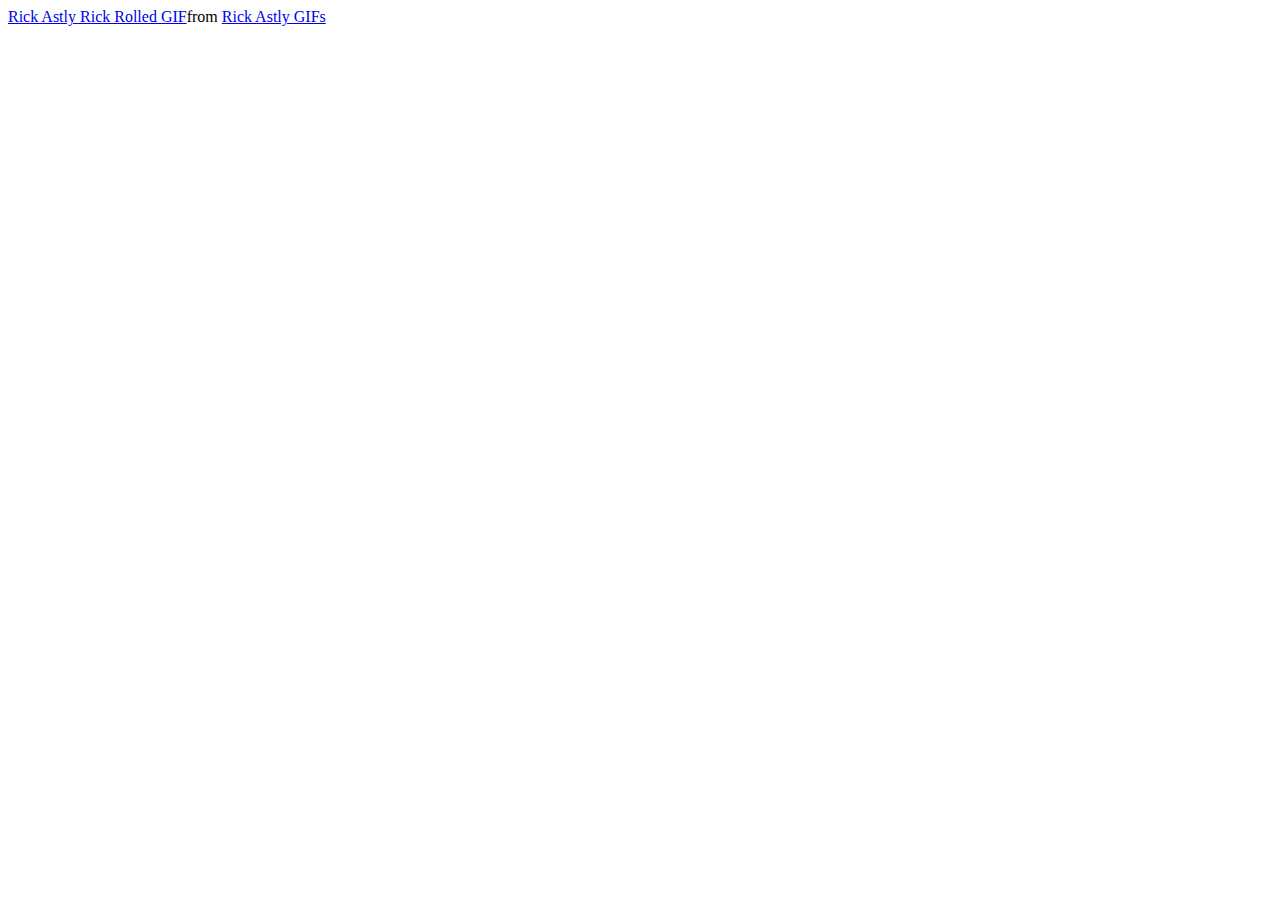
<file: rr.html>
<!DOCTYPE html>
<html lang="en">
<head>
    <meta charset="UTF-8">
    <meta name="viewport" content="width=device-width, initial-scale=1.0">
    <title>Document</title>
</head>
<body>
    <div class="tenor-gif-embed" data-postid="22755440" data-share-method="host" data-aspect-ratio="1.78771" data-width="100%"><a href="https://tenor.com/view/rick-astly-rick-rolled-gif-22755440">Rick Astly Rick Rolled GIF</a>from <a href="https://tenor.com/search/rick+astly-gifs">Rick Astly GIFs</a></div> <script type="text/javascript" async src="https://tenor.com/embed.js"></script>
</body>
</html>
</file>
<file: bre.css>
@import url('https://fonts.googleapis.com/css2?family=Baloo+Thambi+2:wght@700&display=swap');
*{
    margin: 0;
    padding: 0;
    font-family: 'Times-new-roman';
}
.bagus{
    animation: transitionIn 0.75s;
    width: 100%;
    height: 100vh;
    background-image: linear-gradient(rgba(0, 0, 0, 0.527),rgba(0, 0, 0, 0.5)), url(cyb.jpg);
    background-size: cover;
    background-position: center;

}
.bagus2{
    animation: transitionIn 0.75s;
    width: 100%;
    height: 100vh;
    background-image: linear-gradient(rgba(0, 0, 0, 0.527),rgba(0, 0, 0, 0.5)), url(cbt.jpg);
    background-size: cover;
    background-position: center;

}
.bagus3{
    animation: transitionIn 0.75s;
    width: 100%;
    height: 100vh;
    background-image: linear-gradient(rgba(0, 0, 0, 0.527),rgba(0, 0, 0, 0.5)), url(hes.png);
    background-size: cover;
    background-position: center;

}
.bagus4{
    animation: transitionIn 0.75s;
    width: 100%;
    height: 100vh;
    background-image: linear-gradient(rgba(0, 0, 0, 0.527),rgba(0, 0, 0, 0.5)), url(jkk.jpg);
    background-size: cover;
    background-position: center;

}
.bagus5{
    animation: transitionIn 0.75s;
    width: 100%;
    height: 100vh;
    background-image: linear-gradient(rgba(0, 0, 0, 0.527),rgba(0, 0, 0, 0.5)), url(ctt.jpg);
    background-size: cover;
    background-position: center;

}
.bagus6{
    animation: transitionIn 0.75s;
    width: 100%;
    height: 100vh;
    background-image: linear-gradient(rgba(0, 0, 0, 0.527),rgba(0, 0, 0, 0.5)), url(cvv.jpg);
    background-size: cover;
    background-position: center;

}
.bagus7{
    animation: transitionIn 0.75s;
    width: 100%;
    height: 100vh;
    background-image: linear-gradient(rgba(0, 0, 0, 0.527),rgba(0, 0, 0, 0.5)), url(jup.jpg);
    background-size: cover;
    background-position: center;

}
@keyframes transitionIn{
    from{
        opacity: 0;
        transform: rotateX(-20px)
    }
    to {
        opacity: 1;
        transform: rotateX(+20px);
    }
}
.bgst{
    width: 85%;
    margin: auto;
    padding: 35px 0;
    display: flex;
    align-items: center;
    justify-content: space-between;
}
.bgst1{
    width: 85%;
    margin: auto;
    padding: 35px 0;
    display: flex;
    align-items: center;
    justify-content: space-between;
}
.bgst2{
    width: 85%;
    margin: auto;
    padding: 35px 0;
    display: flex;
    align-items: center;
    justify-content: space-between;
}
.bgst3{
    width: 85%;
    margin: auto;
    padding: 35px 0;
    display: flex;
    align-items: center;
    justify-content: space-between;
}
.bgst4{
    width: 85%;
    margin: auto;
    padding: 35px 0;
    display: flex;
    align-items: center;
    justify-content: space-between;
}
.bgst5{
    width: 85%;
    margin: auto;
    padding: 35px 0;
    display: flex;
    align-items: center;
    justify-content: space-between;
}
.bgst6{
    width: 85%;
    margin: auto;
    padding: 35px 0;
    display: flex;
    align-items: center;
    justify-content: space-between;
}
.logo{
    width: 130px;
    cursor: pointer;
    clip-path: circle();
    border: 10px solid rgba(0, 0, 0, 0.5);
    border-radius: 100%;
    transition: 0.5s;
    
}
.logo:hover{
    transform: translateY(-10px)
}
.logo1::before{
    content: '';
    width: 150%;
    height: 150%;
    position: absolute;
    animation: rotate 2s linear infinite;
}
.logo1::after{
    content: "animation";
    width: 190px;
    height: 190px;
    position: absolute;
    border: rgba(0, 0, 0, 0.5);
    border-radius: 10px;
    display: flex;
}
@keyframes rotate {
    0%{
        transform: rotate(0deg);
    }
    100%{
        transform: rotate(-360deg);
    }
    
}
.bgst ul li{
    list-style: none;
    display: inline-block;
    margin: 0 20px;
    position: relative;
}
.bgst ul li a{
    text-decoration: none ;
    color:antiquewhite;
    text-transform: uppercase;

}
.bgst ul li::after{
    content: '';
    height: 5px;
    width: 0%;
    background: rgba(77, 16, 232, 0.502);
    position: absolute;
    left: 0;
    bottom: -10px;
    transition: 1s;

}
.bgst ul li:hover::after{
    width: 100%;

}
.bgst1 ul li{
    list-style: none;
    display: inline-block;
    margin: 0 20px;
    position: relative;
}
.bgst1 ul li a{
    text-decoration: none ;
    color:antiquewhite;
    text-transform: uppercase;

}
.bgst1 ul li::after{
    content: '';
    height: 5px;
    width: 0%;
    background: rgba(28, 184, 227);
    position: absolute;
    left: 0;
    bottom: -10px;
    transition: 1s;

}
.bgst1 ul li:hover::after{
    width: 100%;

}
.bgst2 ul li{
    list-style: none;
    display: inline-block;
    margin: 0 20px;
    position: relative;
}
.bgst2 ul li a{
    text-decoration: none ;
    color:antiquewhite;
    text-transform: uppercase;

}
.bgst2 ul li::after{
    content: '';
    height: 5px;
    width: 0%;
    background: rgba(244, 131, 10);
    position: absolute;
    left: 0;
    bottom: -10px;
    transition: 1s;

}
.bgst2 ul li:hover::after{
    width: 100%;

}
.bgst3 ul li{
    list-style: none;
    display: inline-block;
    margin: 0 20px;
    position: relative;
}
.bgst3 ul li a{
    text-decoration: none ;
    color:antiquewhite;
    text-transform: uppercase;

}
.bgst3 ul li::after{
    content: '';
    height: 5px;
    width: 0%;
    background: rgb(213, 11, 156);
    position: absolute;
    left: 0;
    bottom: -10px;
    transition: 1s;

}
.bgst3 ul li:hover::after{
    width: 100%;

}
.bgst4 ul li{
    list-style: none;
    display: inline-block;
    margin: 0 20px;
    position: relative;
}
.bgst4 ul li a{
    text-decoration: none ;
    color:antiquewhite;
    text-transform: uppercase;

}
.bgst4 ul li::after{
    content: '';
    height: 5px;
    width: 0%;
    background: rgb(211, 9, 9);
    position: absolute;
    left: 0;
    bottom: -10px;
    transition: 1s;

}
.bgst4 ul li:hover::after{
    width: 100%;

}
.bgst5 ul li{
    list-style: none;
    display: inline-block;
    margin: 0 20px;
    position: relative;
}
.bgst5 ul li a{
    text-decoration: none ;
    color:antiquewhite;
    text-transform: uppercase;

}
.bgst5 ul li::after{
    content: '';
    height: 5px;
    width: 0%;
    background: rgb(46, 230, 150);
    position: absolute;
    left: 0;
    bottom: -10px;
    transition: 1s;

}
.bgst5 ul li:hover::after{
    width: 100%;

}
.bgst6 ul li{
    list-style: none;
    display: inline-block;
    margin: 0 20px;
    position: relative;
}
.bgst6 ul li a{
    text-decoration: none ;
    color:antiquewhite;
    text-transform: uppercase;

}
.bgst6 ul li::after{
    content: '';
    height: 5px;
    width: 0%;
    background: rgb(178, 18, 227);
    position: absolute;
    left: 0;
    bottom: -10px;
    transition: 1s;

}
.bgst6 ul li:hover::after{
    width: 100%;

}
.konten{
    width: 100%;
    position: absolute;
    top: 50%;
    transform: translateY(-50%);
    text-align: center;
    color: antiquewhite
}
.konten h1{
    font-size:65px;
    font-weight: 100;
    line-height: 40px;
    font-family: Arial;
}
.konten p{
    margin-top: 50px;
    font-weight: 80;
    font-size: 25px;
    line-height: 25px;
    font-family: Arial;
}
.konten1{
    width: 100%;
    position: absolute;
    background: transparent;
    background-size: cover;
    background-position: center;
    top: 45%;
    text-align: center;
    transform: translateY(-50%);
    color: antiquewhite
}
.konten1 p{
    margin-top: 40px auto;
    margin-bottom: 40px auto;
    font-weight: 100;
    line-height: 25px;
    font-family: Arial;
}
.konten1 h1{
    margin: 30px auto;
    font-size: 50px;
    font-weight: 100;
    line-height: 30px;
    font-family: Arial;
}
.konten2{
    height: 90vh;
    display: flex;
    align-items: center;
    padding: 0 10%;
}
.konten2-content{
    max-width: 700px;
    margin-left: 300px;
    margin-bottom: 450px;
    font-family: Arial;

}
.konten2-content h1{
    font-size: 56px;
    font-weight: 700;
    line-height: 1.2;
    color: white;
}
.konten2-content h3{
    font-size: 43px;
    margin-top: 5px;
    font-weight: 700;
    color: rgb(178, 18, 227);
}
.konten2-content p{
    margin-top: 30px;
    font-weight: 700;
    font-size: 24px;
    line-height: 25px;
    color: white;
}
.konten2-content .btn-box{
    display: flex;
    justify-content: space-between;
    width: 690px;
    height: 10px;
}
.btn-box a{
    margin-top: 20px ;
    margin-right: 10px;
    position: relative;
    display: inline-flex;
    justify-content: center;
    align-items: center;
    width: 240px;
    height: 40px;
    background: transparent;
    border: 2px solid rgb(178, 18, 227);
    border-radius: 8px;
    font-size: 19px;
    color: white;
    text-decoration: none;
    font-weight: 600;
    letter-spacing: 1px;
    z-index: 1;
}
.btn-box a::before{
    content: '';
    position: absolute;
    border-radius: 6px;
    top: 0;
    left: 0;
    width: 0;
    height: 100%;
    background: rgb(178, 18, 227);
    z-index: -1;
    transition: 1s;
}
.btn-box a:hover:before{
    width: 100%;
    height: 100%;
}
.btn-box a:hover{
    border: 0;
}
.bro ul li{
    list-style:none;
    display: inline-block;
    margin-top: 40px;
    margin-right: 70px;
    margin-left: 70px;
    position: relative;
    font-family: 'Lucida Sans Regular';

}
.bro ul li a{
    text-decoration: none ;
    color:antiquewhite;
    text-transform: uppercase;

}
.bro ul li::after{
    content: '';
    height: 5px;
    width: 0%;
    background: rgba(55, 7, 168, 0.502);
    position: absolute;
    left: 0;
    bottom: -10px;
    transition: 0,5s;

}
.bro ul li:hover::after{
    width: 100%;

}
.konten12{
    text-align: center;
}
.bro ul li{
    font-size: 30px;
    font-family: Impact;
}

.button{
    width: 250px;
    padding: 15px 0;
    text-align: center;
    font-size: 20px;
    margin-top: 70px;
    margin-bottom: 50px;
    margin-left: 50px;
    margin-right: 50px;
    border-radius: 45px;
    font-weight: bold;
    border: 3px solid rgb(60, 14, 197);
    background: transparent;
    color: white;
    cursor: pointer;
    position: relative;
    overflow: hidden;
}
.span{
    background: rgb(60, 14, 197);
    height: 100%;
    width: 0%;
    border-radius: 45px;
    position: absolute;
    left:0 ;
    bottom: 0;
    z-index: -1;
    transition: 1s;
}
.button:hover span{
    width: 100%;
}
.button:hover {
    border: none;
}
.button1{
    width: 250px;
    padding: 15px 0;
    text-align: center;
    font-size: 20px;
    margin-top: 70px;
    margin-bottom: 50px;
    margin-left: 50px;
    margin-right: 50px;
    border-radius: 45px;
    font-weight: bold;
    border: 3px solid rgb(28, 184, 227);
    background: transparent;
    color: white;
    cursor: pointer;
    position: relative;
    overflow: hidden;
}
.span1{
    background: rgb(28, 184, 227);
    height: 100%;
    width: 0%;
    border-radius: 45px;
    position: absolute;
    left:0 ;
    bottom: 0;
    z-index: -1;
    transition: 1s;
}
.button1:hover span{
    width: 100%;
}
.button1:hover {
    border: none;
}
.button2{
    width: 250px;
    padding: 15px 0;
    text-align: center;
    font-size: 20px;
    margin-top: 70px;
    margin-bottom: 50px;
    margin-left: 50px;
    margin-right: 50px;
    border-radius: 45px;
    font-weight: bold;
    border: 3px solid rgb(244, 131, 10);
    background: transparent;
    color: white;
    cursor: pointer;
    position: relative;
    overflow: hidden;
}
.span2{
    background: rgb(244, 131, 10);
    height: 100%;
    width: 0%;
    border-radius: 45px;
    position: absolute;
    left:0 ;
    bottom: 0;
    z-index: -1;
    transition: 1s;
}
.button2:hover span{
    width: 100%;
}
.button2:hover {
    border: none;
}
.button3{
    width: 250px;
    padding: 15px 0;
    text-align: center;
    font-size: 20px;
    margin-top: 70px;
    margin-bottom: 50px;
    margin-left: 50px;
    margin-right: 50px;
    border-radius: 45px;
    font-weight: bold;
    border: 3px solid rgb(213, 11, 156);
    background: transparent;
    color: white;
    cursor: pointer;
    position: relative;
    overflow: hidden;
}
.span3{
    background: rgb(213, 11, 156);
    height: 100%;
    width: 0%;
    border-radius: 45px;
    position: absolute;
    left:0 ;
    bottom: 0;
    z-index: -1;
    transition: 1s;
}
.button3:hover span{
    width: 100%;
}
.button3:hover {
    border: none;
}
.button4{
    width: 250px;
    padding: 15px 0;
    text-align: center;
    font-size: 20px;
    margin-top: 70px;
    margin-bottom: 50px;
    margin-left: 50px;
    margin-right: 50px;
    border-radius: 45px;
    font-weight: bold;
    border: 3px solid rgb(211, 9, 9);
    background: transparent;
    color: white;
    cursor: pointer;
    position: relative;
    overflow: hidden;
}
.span4{
    background: rgb(211, 9, 9);
    height: 100%;
    width: 0%;
    border-radius: 45px;
    position: absolute;
    left:0 ;
    bottom: 0;
    z-index: -1;
    transition: 1s;
}
.button4:hover span{
    width: 100%;
}
.button4:hover {
    border: none;
}
.button5{
    width: 250px;
    padding: 15px 0;
    text-align: center;
    font-size: 20px;
    margin-top: 70px;
    margin-bottom: 50px;
    margin-left: 50px;
    margin-right: 50px;
    border-radius: 45px;
    font-weight: bold;
    border: 3px solid rgb(46, 230, 150);
    background: transparent;
    color: white;
    cursor: pointer;
    position: relative;
    overflow: hidden;
}
.span5{
    background: rgb(46, 230, 150);
    height: 100%;
    width: 0%;
    border-radius: 45px;
    position: absolute;
    left:0 ;
    bottom: 0;
    z-index: -1;
    transition: 1s;
}
.button5:hover span{
    width: 100%;
}
.button5:hover {
    border: none;
}
.bo{
    width: 100%;
    height: 100vh;
    display: flex;
    justify-content: center;
    align-items: center;
    font-family: 'Baloo Thambi 2', cursive;
    font-weight: 700;
    font-size: 5rem;
}
.bo > h1{
    animation: glow 2s ease-in-out infinite;
}
@keyframes glow {
    0%, 100%{
        color: white;
        text-shadow: 0 0 12px rgb(255, 27, 240), 0 0 50px rgb(255, 27, 240), 0 0 100px rgb(255, 27, 240);
    }
    10%, 80%{
        color: black;
        text-shadow: none;
    }
}

.bo > h1:nth-child(2) {
    animation-delay: 0s;
}
.bo > h1:nth-child(3) {
    animation-delay: 0s;
}
.bo > h1:nth-child(4) {
    animation-delay: 0.60s;
}
.bo > h1:nth-child(5) {
    animation-delay: 0.60s;
}
.bo > h1:nth-child(6) {
    animation-delay: 0.60s;
}
.bo > h1:nth-child(7) {
    animation-delay: 0.60s;
}
.bo > h1:nth-child(8) {
    animation-delay: 1.20s;
}
.bo > h1:nth-child(9) {
    animation-delay: 1.20s;
}
.bo > h1:nth-child(10) {
    animation-delay: 1.20s;
}
.bo > h1:nth-child(11) {
    animation-delay: 1.20s;
}
.bo > h1:nth-child(12) {
    animation-delay: 1.80s;
}
.title{
    position: absolute;
    top: 140%;
    left: 50%;
    transform: translate(-50%, -50%);
    color: transparent;
    background-image: linear-gradient(white, white);
    background-repeat: no-repeat;
    -webkit-background-clip: text;
    background-position: -750px 0;
    animation: backcolor 5s linear infinite alternate;
}
@keyframes backcolor {
    100%{
        background-position: 0 0;
    }
  }
.button7 {
    margin-top: 20px;
    background: transparent;
    color: #fff;
    border: none;
    padding: 10px 20px;
    cursor: pointer;
}
.bru{
    font-size: 115px;
    font-family: 'Segoe UI';
}
.isian{
    width: 90%;
    margin: auto;
    margin-bottom: 30px;
    margin-left: 30px;
    padding-top: 30px;
}
.hal{
    font-size: 40px;
    margin-bottom: 10px;
    margin-top: 50px;
    margin-left: 30px;
    text-align: left;
    font-family: sans-serif;
}
.hal1{
    font-size: 60px;
    margin-bottom: 30px;
    text-align: left;
    font-family: sans-serif;
}
.hak{
    font-size: 20px;
    margin-top: 40px;
    margin-left: 80px;
    font-family: sans-serif;
}
.hak1{
    font-size: 20px;
    margin-top: 20px;
    margin-left: 80px;
    font-family: sans-serif;
}
.bh{
    width: 850px;
    height: 670px;
    margin-left: 100px;
    margin-top: 10px
}
.bh1{
    width: 790px;
    height: 480px;
    margin-left: 100px;
    margin-top: 10px
}
.bh2{
    width: 650px;
    height: 590px;
    margin-left: 100px;
    margin-top: 10px
}
.bh3{
    width: 650px;
    height: 430px;
    margin-left: 100px;
    margin-top: 10px
}
.bh4{
    width: 650px;
    height: 510px;
    margin-left: 100px;
    margin-top: 10px
}
.bh5{
    width: 780px;
    height: 510px;
    margin-left: 100px;
    margin-top: 10px
}

.ho{
    font-size: 20px;
    margin-top: 20px;
    margin-left: 100px;
    text-align: center;
    font-family:  sans-serif;
    color: white;
    background-color: black;
    width: 260px;
    height: 30px;
}
.ho1{
    font-size: 20px;
    margin-top: 20px;
    margin-left: 100px;
    text-align: center;
    font-family:  sans-serif;
    color: white;
    background-color: black;
    width: 50px;
    height: 30px;
}
.ho2{
    font-size: 20px;
    margin-top: 20px;
    margin-left: 100px;
    text-align: center;
    font-family:  sans-serif;
    color: white;
    background-color: black;
    width: 120px;
    height: 30px;
}
.ho3{
    font-size: 20px;
    margin-top: 20px;
    margin-left: 100px;
    text-align: center;
    font-family:  sans-serif;
    color: white;
    background-color: black;
    width: 300px;
    height: 30px;
}
.ho4{
    font-size: 20px;
    margin-top: 20px;
    margin-left: 100px;
    text-align: center;
    font-family:  sans-serif;
    color: white;
    background-color: black;
    width: 500px;
    height: 30px;
}
.ho5{
    font-size: 20px;
    margin-top: 20px;
    margin-left: 100px;
    text-align: left;
    font-family:  sans-serif;
    color: white;
    background-color: black;
    width: 800px;
    height: 70px;
}
.footercontainer{
    background-color:black;
    background-size: cover;
    background-position: center;
    width: 96,5%;
    padding: 60px 30px 20px;
    
}
.socialicon{
    display: flex;
    justify-content: center;
    
}
.socialicon a{
    text-decoration: none;
    padding: 10px;
    background-color: white;
    margin: 10px;
    border-radius: 50%
}
.socialicon a i{
    font-size: 2em;
    color: black;
    opacity: 0.9;

}
.socialicon a:hover{
    background-color: black;
    transition: 0.5s;
}
.socialicon a:hover i{
    color: white;
    transition: 0.5s;
}
.footerbottom{
    background-color: black;
    padding: 20px;
    text-align: center;

}
.footerbottom p{
    color: white;
}
</file>
